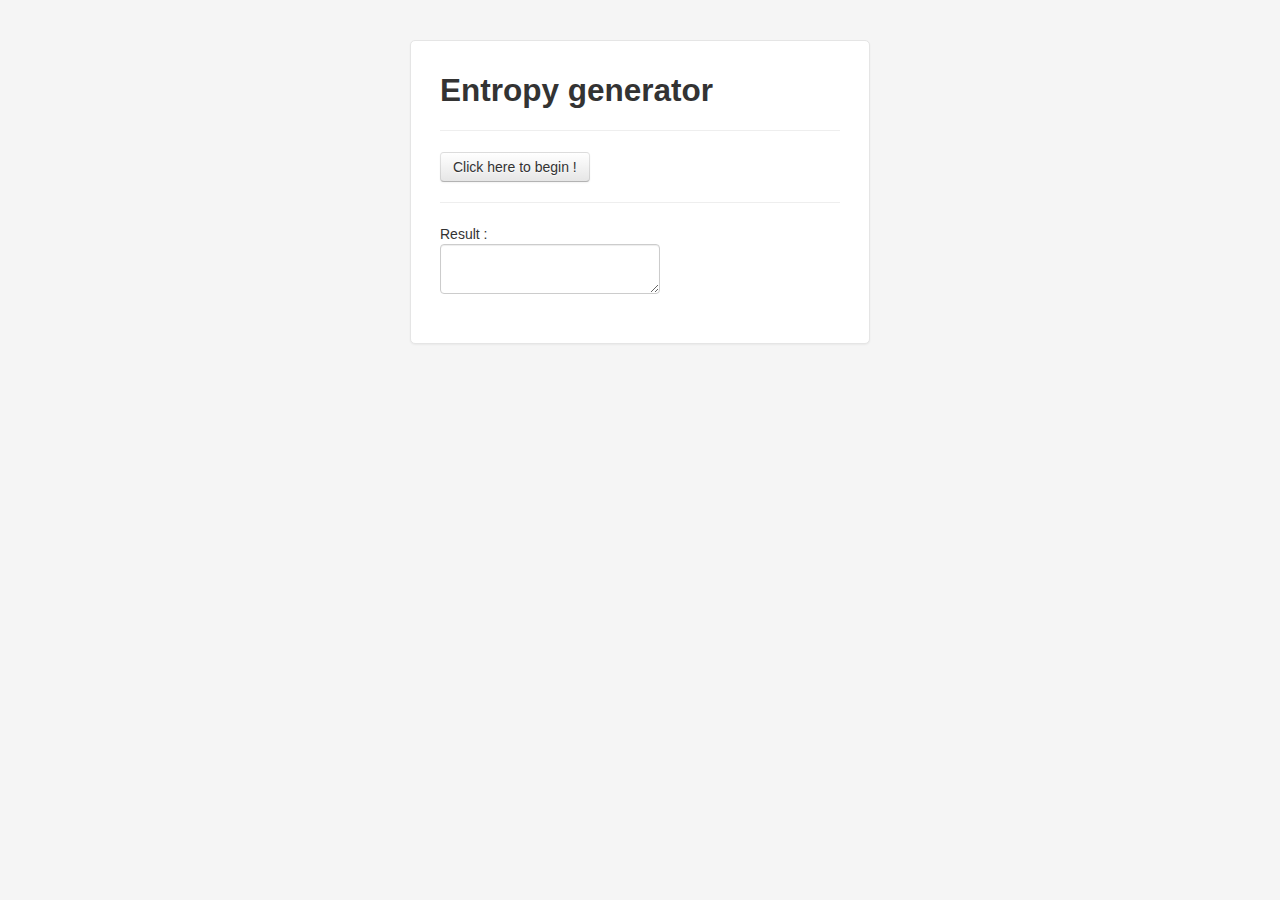
<file: examples/index.html>
<!DOCTYPE html>
<html lang="en">
    <head>
        <meta charset="utf-8">
        <title>Entropy</title>
        <meta name="viewport" content="width=device-width, initial-scale=1.0">
        <meta name="description" content="">
        <meta name="author" content="">

        <!-- Le styles -->
        <link href="twitter-bootstrap/bootstrap.min.css" rel="stylesheet">
        <link href="../themes/default/entropy.css" rel="stylesheet">
        <style type="text/css">
            body {
                padding-top: 40px;
                padding-bottom: 40px;
                background-color: #f5f5f5;
            }

            .cute-frame {
                max-width: 400px;
                padding: 19px 29px 29px;
                margin: 0 auto 20px;
                background-color: #fff;
                border: 1px solid #e5e5e5;
                -webkit-border-radius: 5px;
                -moz-border-radius: 5px;
                border-radius: 5px;
                -webkit-box-shadow: 0 1px 2px rgba(0,0,0,.05);
                -moz-box-shadow: 0 1px 2px rgba(0,0,0,.05);
                box-shadow: 0 1px 2px rgba(0,0,0,.05);
            }
            .cute-frame .cute-frame-heading,
            .cute-frame .checkbox {
                margin-bottom: 10px;
            }
            
        </style>
    </head>
    <body>
        <div class="cute-frame">
            <h2>Entropy generator</h2><hr>
            <a id="entropyStart" class="btn">Click here to begin !</a>
            <hr />
            <p class="entropyResult">Result :<br /><textarea id="entropyResult"></textarea></p>
        </div>

        <script src="http://ajax.googleapis.com/ajax/libs/jquery/1.9.1/jquery.min.js"></script>
        <script src="twitter-bootstrap/bootstrap.min.js"></script>
        <script src="../entropy.js"></script>
        <script type="text/javascript">
            $(function() {
                $('#entropyStart').entropy(function(result){
                    $('#entropyResult').html(result);
                });
            });
        </script>
    </body>
</html>
</file>
<file: themes/default/entropy.css>
#entropyTable {
    margin: 10px 0;
    width: 100%;
}

.entropyTd {
    background-color: #ddd;
}
</file>
